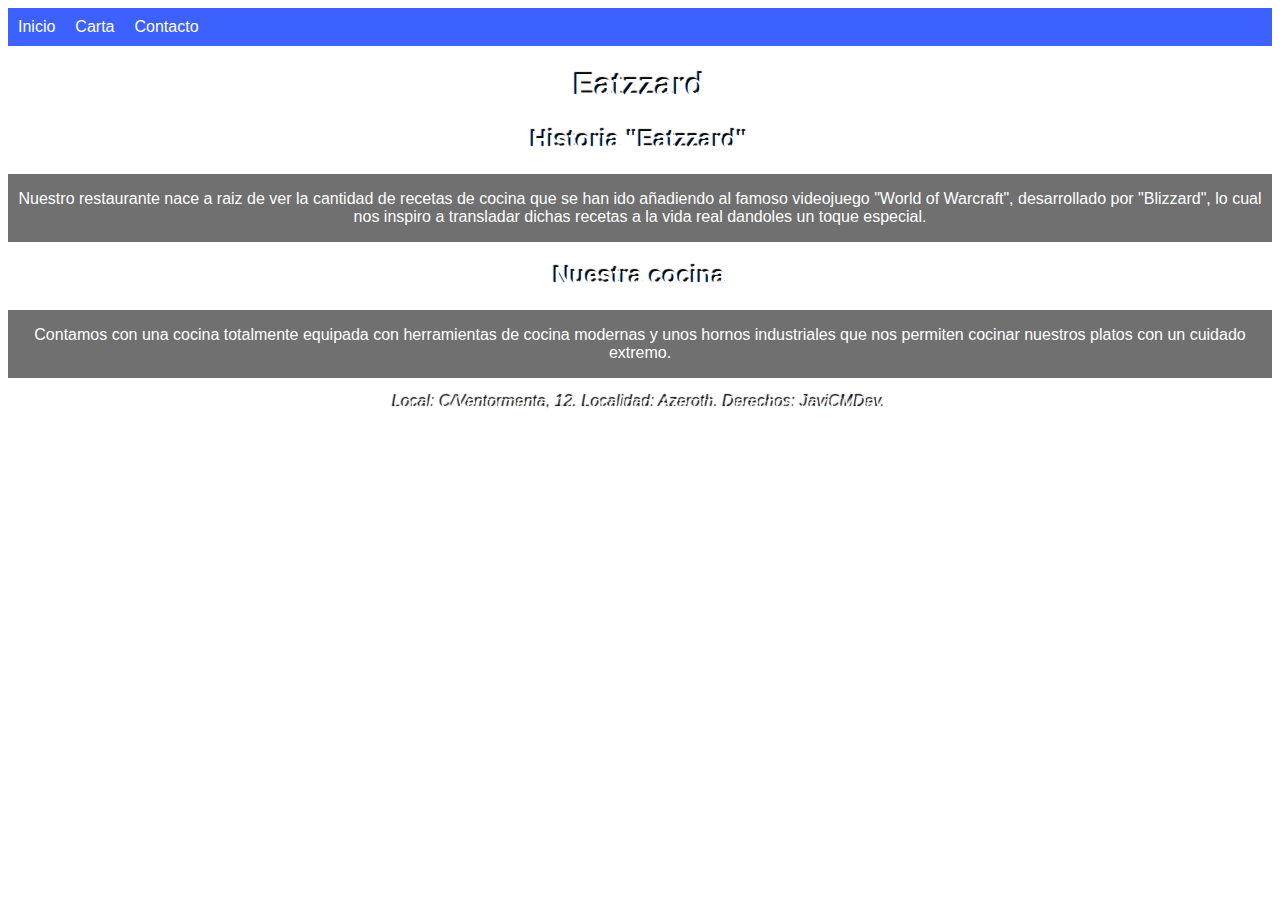
<file: index.html>
<!DOCTYPE html>
<html lang="en">
<head>
    <meta charset="UTF-8">
    <meta http-equiv="X-UA-Compatible" content="IE=edge">
    <meta name="viewport" content="width=device-width, initial-scale=1.0">
    <link rel="stylesheet" href="css/style.css">
    <title>Eatzzard</title>
</head>
<body> 
    <div class="topnav">
        <a href="index.html">Inicio</a>
        <a href="menu.html">Carta</a>
        <a href="contact.html">Contacto</a>
    </div>
    <div class="header">
        <h1>Eatzzard</h1>
    </div>
    <div class="header"><h2>Historia "Eatzzard"</h2></div>
        <div class="resume">
        <p>Nuestro restaurante nace a raiz de ver la cantidad de recetas de cocina que se han ido añadiendo al famoso videojuego "World of Warcraft", desarrollado por "Blizzard", lo cual nos inspiro a transladar dichas recetas a la vida real dandoles un toque especial.</p></div>
    <div class="header"><h2>Nuestra cocina</h2></div>
        <div class="resume">
        <p>Contamos con una cocina totalmente equipada con herramientas de cocina modernas y unos hornos industriales que nos permiten cocinar nuestros platos con un cuidado extremo.</div></p>
        </div>
    <div class="footer">
        <p>Local: C/Ventormenta, 12. Localidad: Azeroth. Derechos: JaviCMDev.</p>
    </div>
</body>
</html>
</file>
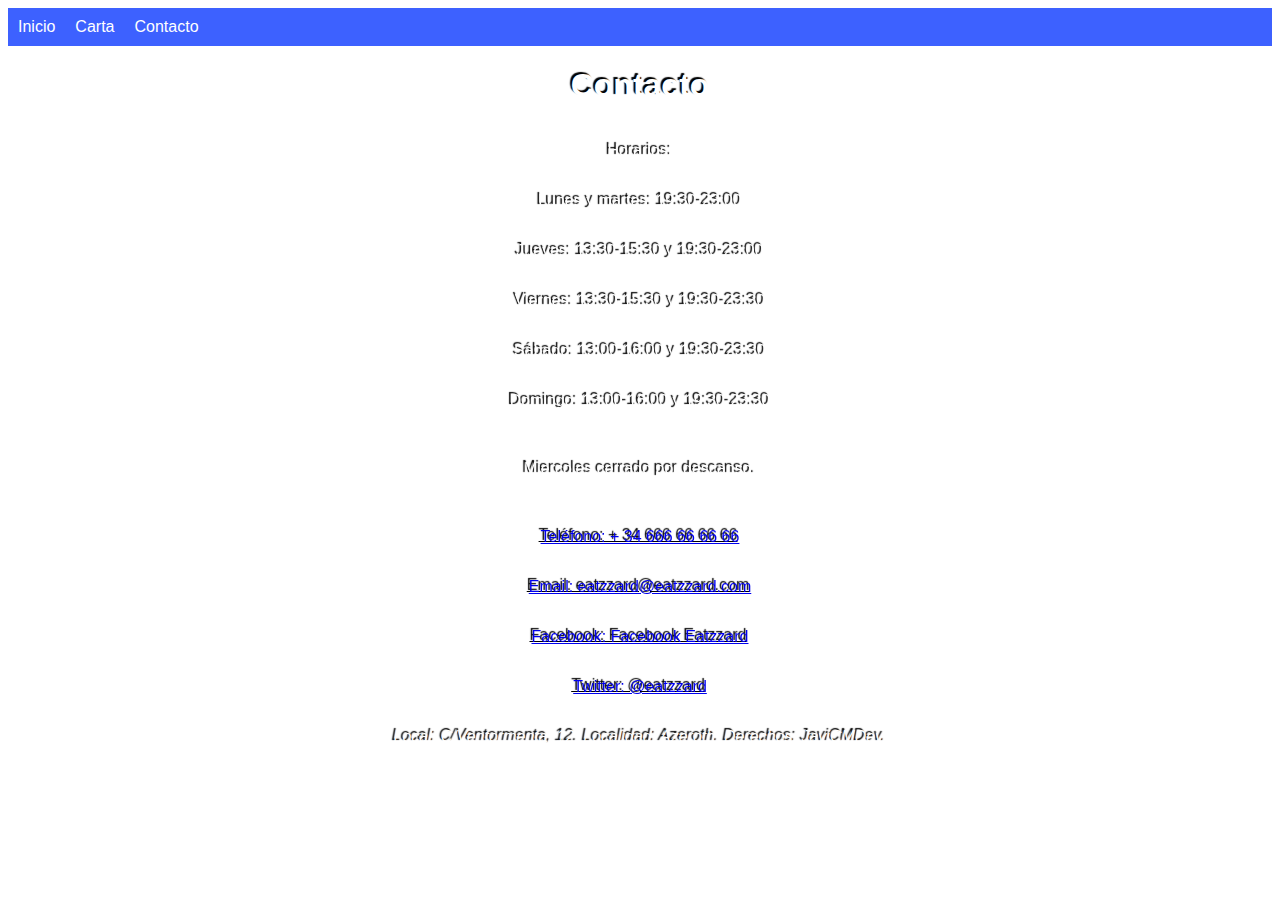
<file: contact.html>
<!DOCTYPE html>
<html lang="en">
<head>
    <meta charset="UTF-8">
    <meta http-equiv="X-UA-Compatible" content="IE=edge">
    <meta name="viewport" content="width=device-width, initial-scale=1.0">
    <link rel="stylesheet" href="css/style.css">
    <title>Contacto</title>
</head>
<body>
    <div class="topnav">
        <a href="index.html">Inicio</a>
        <a href="menu.html">Carta</a>
        <a href="contact.html">Contacto</a>
    </div>
    <div class="header">
        <h1>Contacto</h1>
    </div>
    <div class="contact">
        <p>Horarios:</p>
        <p>Lunes y martes: 19:30-23:00</p>
        <p>Jueves: 13:30-15:30 y 19:30-23:00</p>
        <p>Viernes: 13:30-15:30 y 19:30-23:30</p>
        <p>Sábado: 13:00-16:00 y 19:30-23:30</p>
        <p>Domingo: 13:00-16:00 y 19:30-23:30</p>
        <br>
        <p>Miercoles cerrado por descanso.</p>
        <br>
        <p><a href="tel:+34666666666">Teléfono: + 34 666 66 66 66</a></p>
        <p><a href="mailto:eatzzard@eatzzard.com">Email: eatzzard@eatzzard.com</a></p>
        <p><a href="facebook.com/eatzzard">Facebook: Facebook Eatzzard</a></p>
        <p><a href="https://twitter.com/Eatzzard">Twitter: @eatzzard</a></p>
    </div>
    <div class="footer">
        <p>Local: C/Ventormenta, 12. Localidad: Azeroth. Derechos: JaviCMDev.</p>
    </div>
</body>
</html>
</file>
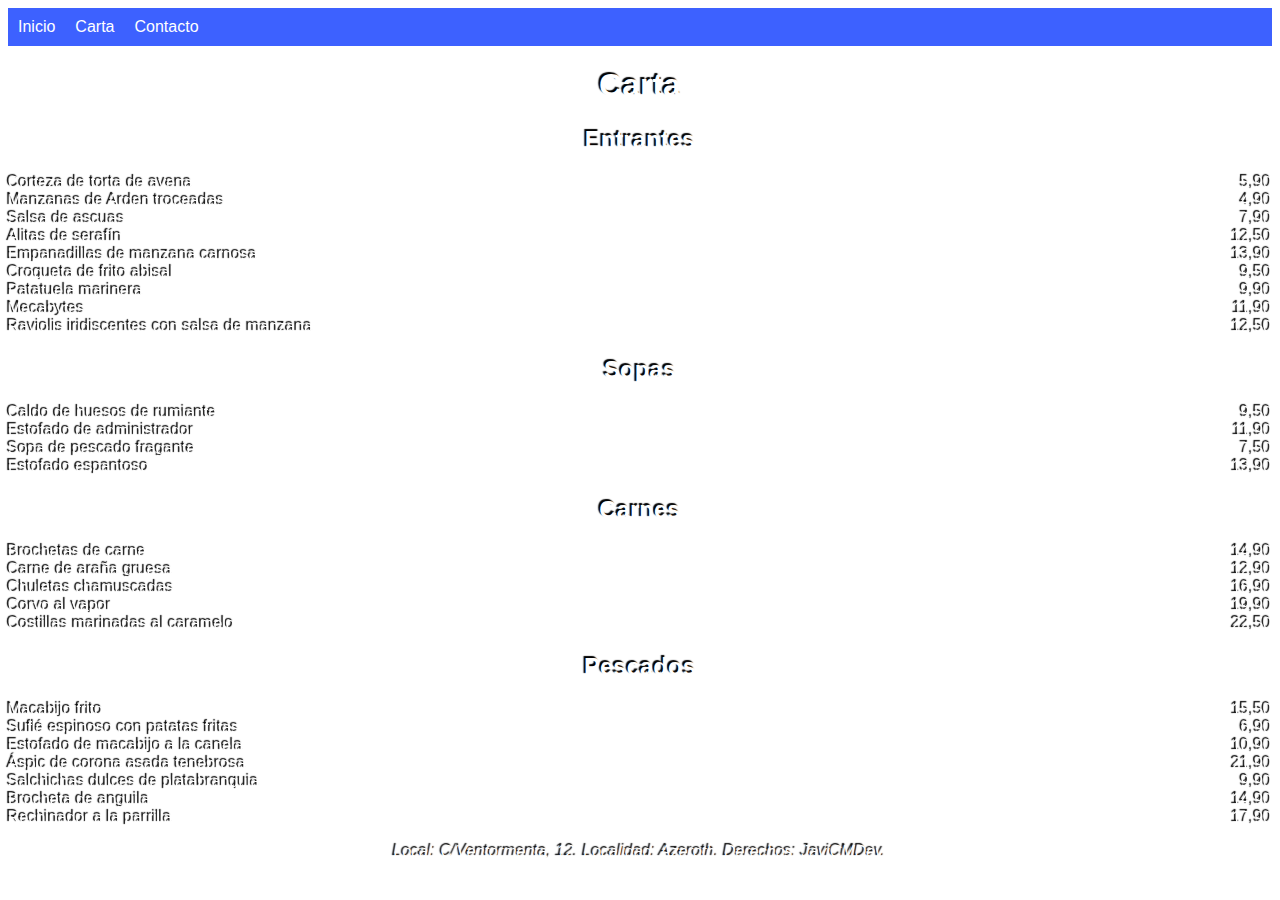
<file: menu.html>
<!DOCTYPE html>
<html lang="en">
<head>
    <meta charset="UTF-8">
    <meta http-equiv="X-UA-Compatible" content="IE=edge">
    <meta name="viewport" content="width=device-width, initial-scale=1.0">
    <link rel="stylesheet" href="css/style.css">
    <title>Menu</title>
</head>
<body>
    <div class="topnav">
        <a href="index.html">Inicio</a>
        <a href="menu.html">Carta</a>
        <a href="contact.html">Contacto</a>
    </div>
    <div class="header">
        <h1>Carta</h1>
    </div>
    <div class="header">
        <h2>Entrantes</h2>
    </div>
        <div class="menu">
            <div class="plate">Corteza de torta de avena</div>
            <div class="price">5,90</div>
        </div>
        <div class="menu">
            <div class="plate">Manzanas de Arden troceadas</div>
            <div class="price">4,90</div>
        </div>
        <div class="menu">
            <div class="plate">Salsa de ascuas</div>
            <div class="price">7,90</div>
        </div>
        <div class="menu">
            <div class="plate">Alitas de serafín</div>
            <div class="price">12,50</div>
        </div>
        <div class="menu">
            <div class="plate">Empanadillas de manzana carnosa</div>
            <div class="price">13,90</div>
        </div>
        <div class="menu">
            <div class="plate">Croqueta de frito abisal</div>
            <div class="price">9,50</div>
        </div>
        <div class="menu">
            <div class="plate">Patatuela marinera</div>
            <div class="price">9,90</div>
        </div>
        <div class="menu">
            <div class="plate">Mecabytes</div>
            <div class="price">11,90</div>
        </div>
        <div class="menu">
            <div class="plate">Raviolis iridiscentes con salsa de manzana</div>
            <div class="price">12,50</div>
        </div>
    <div class="header">
        <h2>Sopas</h2>
    </div>
        <div class="menu">
            <div class="plate">Caldo de huesos de rumiante</div>
            <div class="price">9,50</div>
        </div>
        <div class="menu">
            <div class="plate">Estofado de administrador</div>
            <div class="price">11,90</div>
        </div>
        <div class="menu">
            <div class="plate">Sopa de pescado fragante</div>
            <div class="price">7,50</div>
        </div>
        <div class="menu">
            <div class="plate">Estofado espantoso</div>
            <div class="price">13,90</div>
        </div>
    <div class="header">
        <h2>Carnes</h2>
    </div>
        <div class="menu">
            <div class="plate">Brochetas de carne</div>
            <div class="price">14,90</div>
        </div>
        <div class="menu">
            <div class="plate">Carne de araña gruesa</div>
            <div class="price">12,90</div>
        </div>
        <div class="menu">
            <div class="plate">Chuletas chamuscadas</div>
            <div class="price">16,90</div>
        </div>
        <div class="menu">
            <div class="plate">Corvo al vapor</div>
            <div class="price">19,90</div>
        </div>
        <div class="menu">
            <div class="plate">Costillas marinadas al caramelo</div>
            <div class="price">22,50</div>
        </div>
    <div class="header">
        <h2>Pescados</h2>
    </div>
        <div class="menu">
            <div class="plate">Macabijo frito</div>
            <div class="price">15,50</div>
        </div>
        <div class="menu">
            <div class="plate">Suflé espinoso con patatas fritas</div>
            <div class="price">6,90</div>
        </div>
        <div class="menu">
            <div class="plate">Estofado de macabijo a la canela</div>
            <div class="price">10,90</div>
        </div>
        <div class="menu">
            <div class="plate">Áspic de corona asada tenebrosa</div>
            <div class="price">21,90</div>
        </div>
        <div class="menu">
            <div class="plate">Salchichas dulces de platabranquia</div>
            <div class="price">9,90</div>
        </div>
        <div class="menu">
            <div class="plate">Brocheta de anguila</div>
            <div class="price">14,90</div>
        </div>
        <div class="menu">
            <div class="plate">Rechinador a la parrilla</div>
            <div class="price">17,90</div>
        </div>  
    <div class="footer">
        <p>Local: C/Ventormenta, 12. Localidad: Azeroth. Derechos: JaviCMDev.</p>
    </div>
</body>
</html>
</file>
<file: css/style.css>
body {
    background-image: url("https://i.imgur.com/RYqtl9l.jpg");
    background-position-x: center;
    background-position-y: center;
    background-repeat: no-repeat;
    background-size: cover;
    background-attachment: fixed;
    font-family: Arial, Helvetica, sans-serif;
}

.header {
    display: block;
    color: white;
    text-align: center;
    text-shadow: -2px -2px 1px #000;
}

.topnav {
    overflow: hidden;
    background-color: rgb(61, 97, 255);
}

.topnav a {
    float: left;
    display: block;
    color: white;
    text-align: center;
    padding: 10px;
    text-decoration: none;
}
.topnav a:hover {
    background-color: rgb(120, 57, 223);
}

@media screen and (max-width: 600px) {
    .topnav a {
        float: none;
        width: 100%;
    }
}

.resume {
    display: flex;
    background: rgb(112, 112, 112);
    color: white;
    text-align: center;
    margin: auto;
}

.contact {
    display: flex;
    flex-direction: column;
    text-align: center;
    backdrop-filter: blur(10px);
    text-shadow: -2px -2px 1px #000;
    color: white;
}

.footer {
    color: white;
    text-align: center;
    font-style: italic;
    text-shadow: -2px -2px 1px #000;
}

.menu {
    display:flex;
    flex-wrap: nowrap;
    width: 100%;
    justify-content: space-between;
    /*backdrop-filter: blur(10px);*/
    color: white;
}

.plate {
    backdrop-filter: blur(10px);
    text-shadow: -2px -2px 1px #000;
}

.price {
    backdrop-filter: blur(10px);
    text-shadow: -2px -2px 1px #000;
}
</file>
